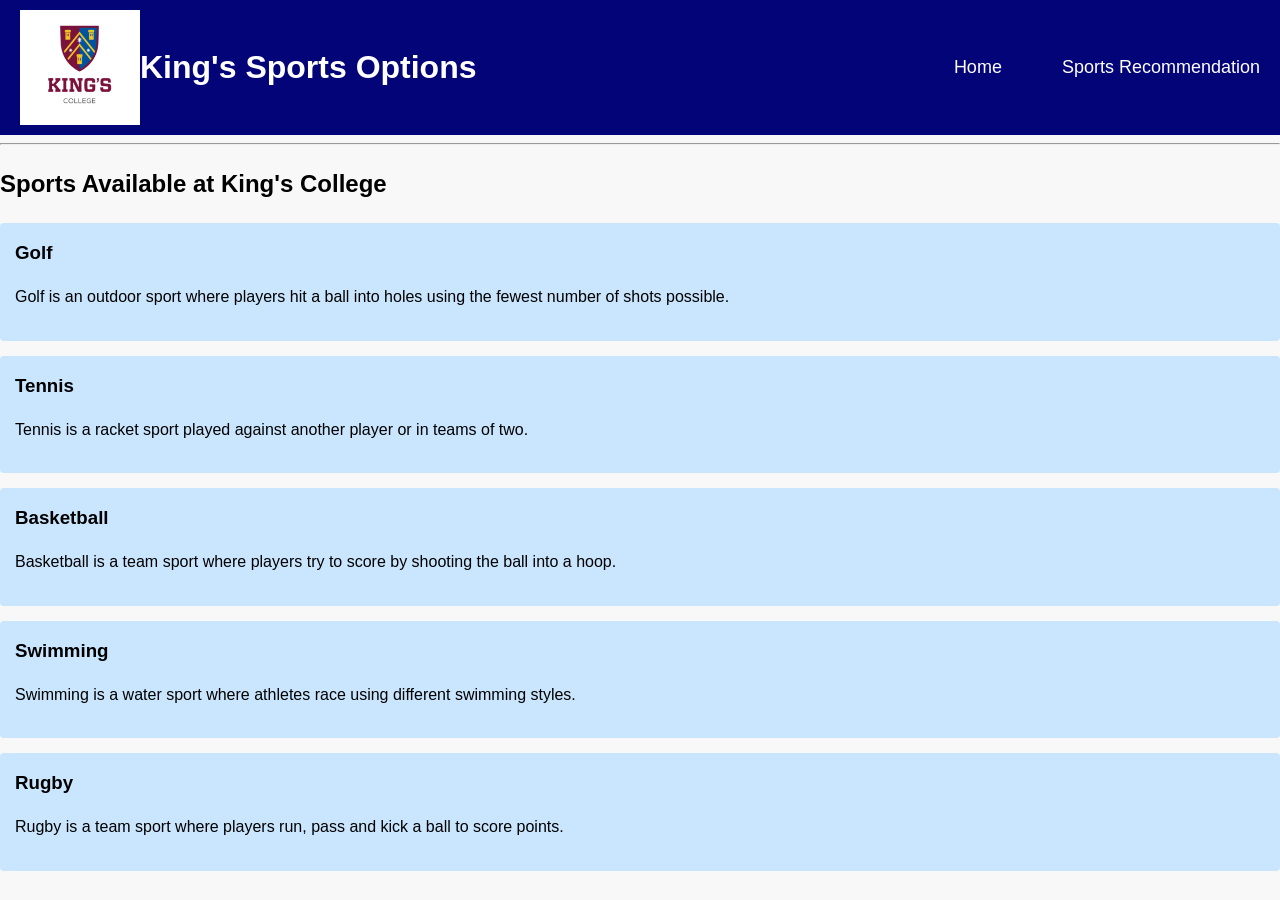
<file: index.html>
<!DOCTYPE html>
<html>
    
<head>
    <title>King's College Sports</title>
    <link rel="stylesheet" href="style.css">
</head>

<body>
    <!-- Website heading -->
    <header>


        <!-- School logo -->
        <img src="King_s logo.png" alt="King's College Logo" width="120">


        <h1>King's Sports Options</h1>


        <!-- Navigation menu -->
        <nav>
            <a href="index.html">Home</a>
            <br>
            <a href="recommendation.html">Sports Recommendation</a>
        </nav>


    </header>


    <hr>


    <h2>Sports Available at King's College</h2>


    <!-- Golf -->
    <div class="sport-item">
    <h3>Golf</h3>
    <p>Golf is an outdoor sport where players hit a ball into holes using the fewest number of shots possible.</p>
    </div>

    <!-- Tennis -->
    <div class="sport-item">
    <h3>Tennis</h3>
    <p>Tennis is a racket sport played against another player or in teams of two.</p>
    </div>

    <!-- Basketball -->
    <div class="sport-item">
    <h3>Basketball</h3>
    <p>Basketball is a team sport where players try to score by shooting the ball into a hoop.</p>
    </div>

    <!-- Swimming -->
    <div class="sport-item">
    <h3>Swimming</h3>
    <p>Swimming is a water sport where athletes race using different swimming styles.</p>
    </div>

    <!-- Rugby -->
    <div class="sport-item">
    <h3>Rugby</h3>
    <p>Rugby is a team sport where players run, pass and kick a ball to score points.</p>
    </div>

</body>


</html>
</file>
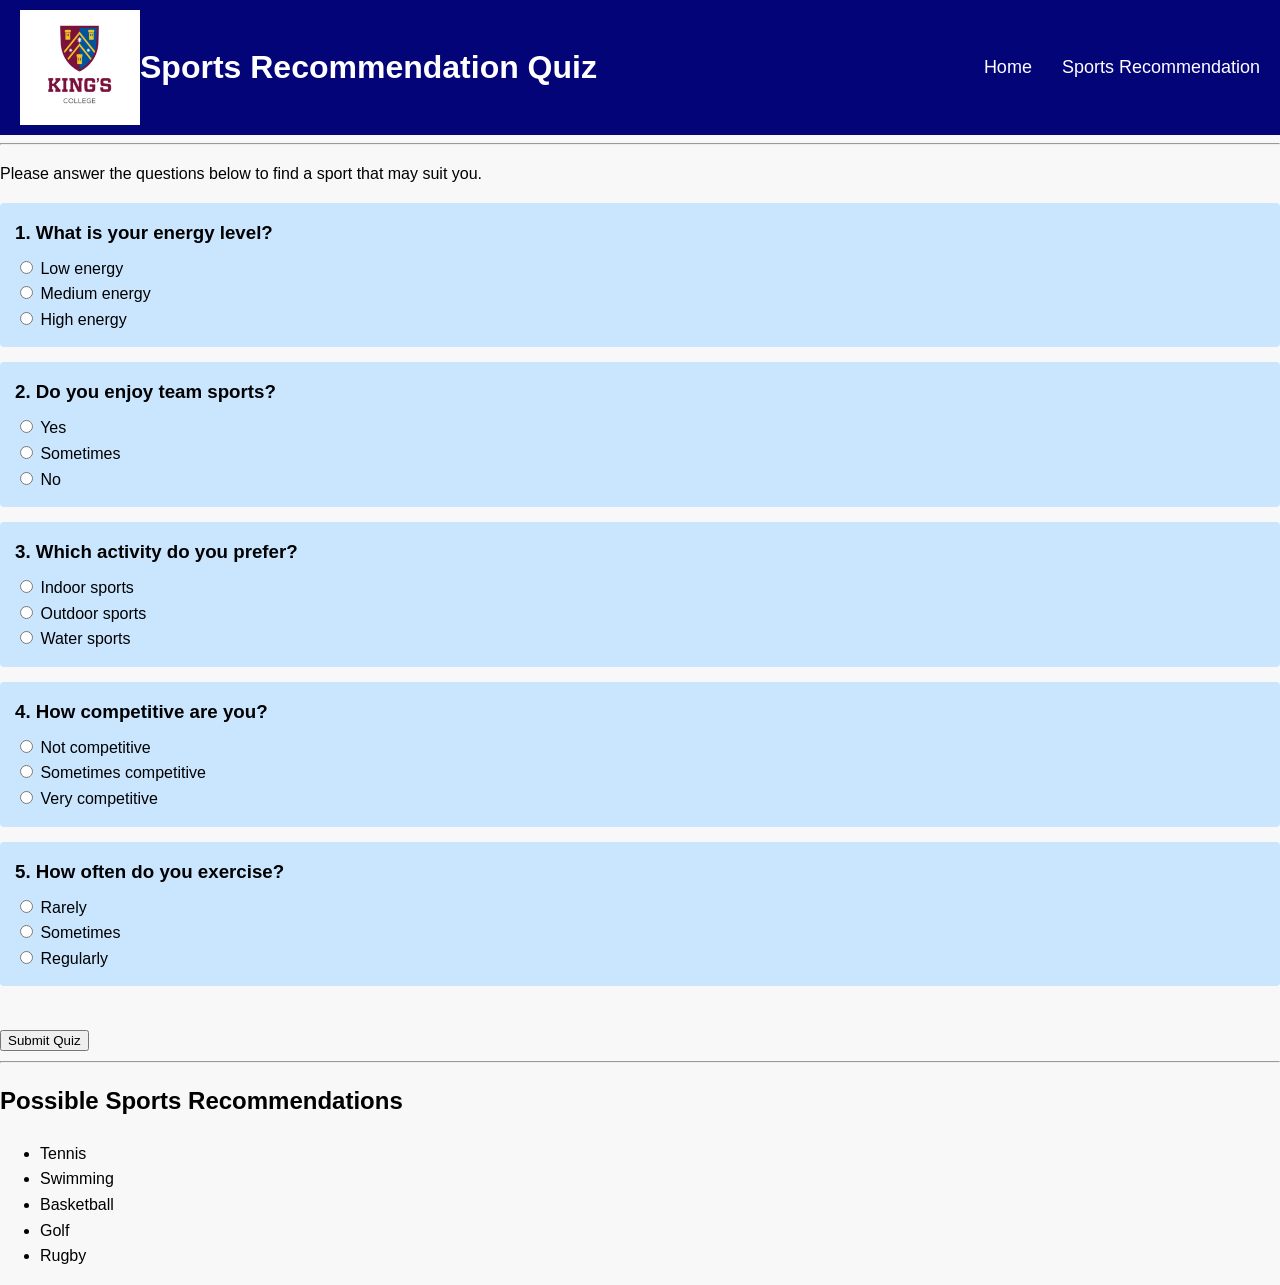
<file: recommendation.html>
<!DOCTYPE html>
<html>

<head>
    <title>Sports Recommendation Quiz</title>
    <link rel="stylesheet" href="style.css">
</head>

<body>

<header>
    <img src="King_s logo.png" alt="King's College Logo" width="120">

    <h1>Sports Recommendation Quiz</h1>

    <nav>
        <a href="index.html">Home</a>
        <a href="recommendation.html">Sports Recommendation</a>
    </nav>
</header>

<hr>

<p>Please answer the questions below to find a sport that may suit you.</p>

<div class="sport-item">
    <h3>1. What is your energy level?</h3>

    <input type="radio" name="q1" value="A"> Low energy<br>
    <input type="radio" name="q1" value="B"> Medium energy<br>
    <input type="radio" name="q1" value="C"> High energy<br>
</div>

<div class="sport-item">
    <h3>2. Do you enjoy team sports?</h3>

    <input type="radio" name="q2" value="C"> Yes<br>
    <input type="radio" name="q2" value="B"> Sometimes<br>
    <input type="radio" name="q2" value="A"> No<br>
</div>

<div class="sport-item">
    <h3>3. Which activity do you prefer?</h3>

    <input type="radio" name="q3" value="A"> Indoor sports<br>
    <input type="radio" name="q3" value="B"> Outdoor sports<br>
    <input type="radio" name="q3" value="C"> Water sports<br>
</div>

<div class="sport-item">
    <h3>4. How competitive are you?</h3>

    <input type="radio" name="q4" value="A"> Not competitive<br>
    <input type="radio" name="q4" value="B"> Sometimes competitive<br>
    <input type="radio" name="q4" value="C"> Very competitive<br>
</div>

<div class="sport-item">
    <h3>5. How often do you exercise?</h3>

    <input type="radio" name="q5" value="A"> Rarely<br>
    <input type="radio" name="q5" value="B"> Sometimes<br>
    <input type="radio" name="q5" value="C"> Regularly<br>
</div>

<br>

<button onclick="calculateResult()">Submit Quiz</button>

<div id="tip" style="display:none; color:red; margin-top:20px;">
    Please answer all questions before submitting.
</div>

<div id="result-section" style="display:none; margin-top:20px;">
    <h2>Your Result</h2>
    <div id="recommendation-text"></div>
</div>

<hr>

<h2>Possible Sports Recommendations</h2>

<ul>
    <li>Tennis</li>
    <li>Swimming</li>
    <li>Basketball</li>
    <li>Golf</li>
    <li>Rugby</li>
</ul>

<script src="script.js"></script>

</body>
</html>
</file>
<file: style.css>
/*body global style*/
body {
            background-color:#f8f8f8;
            line-height: 1.6;
            margin: 0;
            padding: 0;
            font-family:Arial,sans-serif;
        }
        /*header and navigation*/
        header {
            background-color:#040479 ;
            color: white;
            display: flex;
            align-items: center;
            padding: 10px 20px;
            border: bottom 3px;
        /*logo container*/    
        }
        .logo-container {
            display: flex;
            align-items: center;
            margin-right: 20px;
        }
        /*logo image*/
        .logo {
            width: 80px;
            height: auto;
            object-fit: contain;
        }
        /*navigation layout*/
        nav {
            display: flex;
            gap: 30px;
            margin-left:auto;
        }
        /*navigation link text*/
        nav a {
            color: white;
            text-decoration: none;
            font-size: 18px;
            font-weight: 500;
        }
        /*navigation hover effect*/
        nav a:hover{
            text-decoration:underline;
        }
        /*main content area*/
        main{
            padding:20px;
            max-width:1200px;
            margin:0 auto;
        }
        /*single sport item*/
        .sport-item{
            background-color: #cae6ff;
            padding: 15px;
            margin-bottom: 15px;
            border-radius: 4px;
        }
        /*sport title style*/
        .sport-item h3{
            color:black;
            margin-top :0;
            margin-bottom:8px;

        }
</file>
